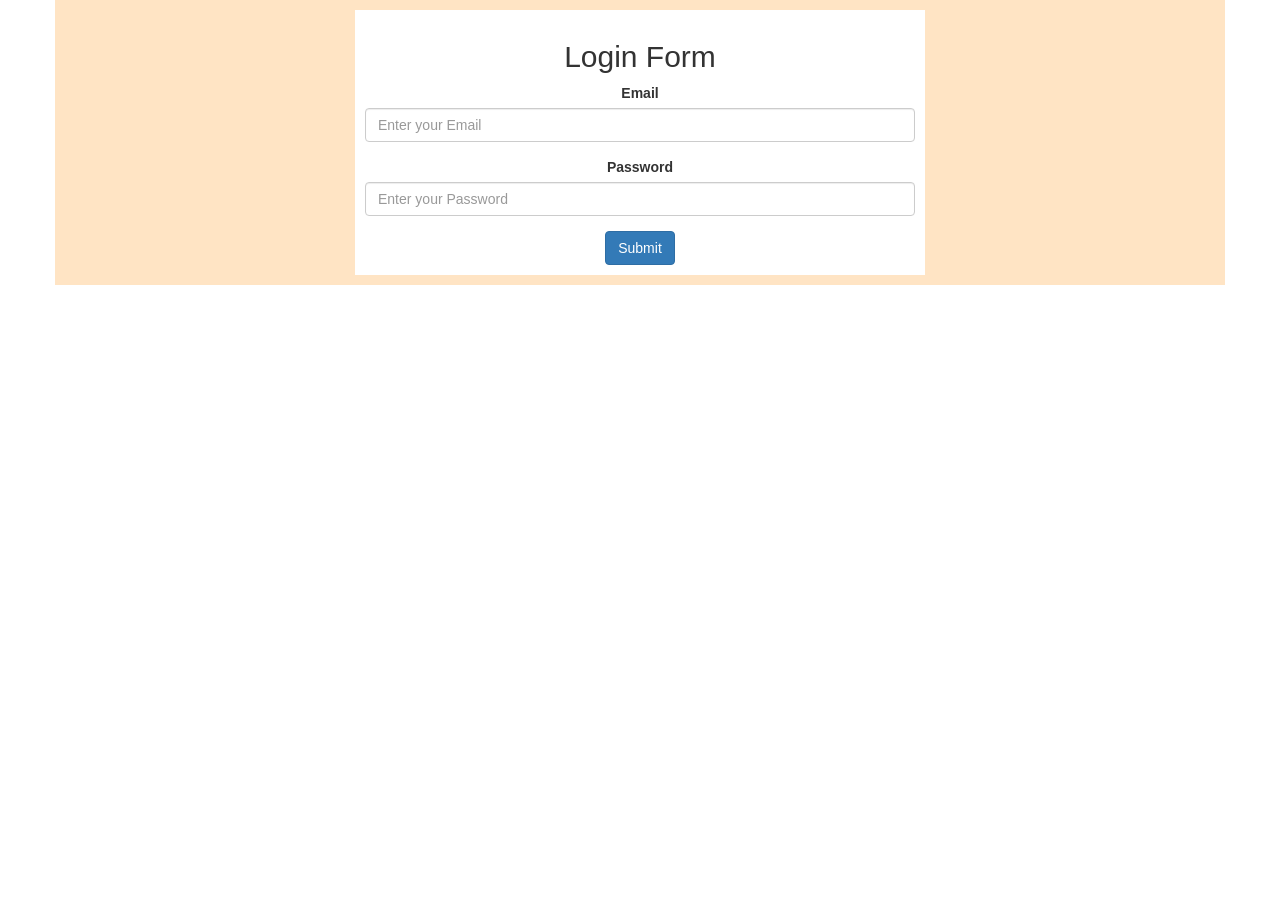
<file: w/1b ajx/assignment1b/login.html>
<!DOCTYPE html>
<html lang="en">
<head>
    <meta charset="UTF-8">
    <meta name="viewport" content="width=device-width, initial-scale=1.0">
    <title>Login</title>
    <link rel="stylesheet" href="style.css">
    <link rel="stylesheet" href="https://maxcdn.bootstrapcdn.com/bootstrap/3.4.1/css/bootstrap.min.css">
  <script src="https://ajax.googleapis.com/ajax/libs/jquery/3.7.1/jquery.min.js"></script>
  <script src="https://maxcdn.bootstrapcdn.com/bootstrap/3.4.1/js/bootstrap.min.js"></script>
</head>
<body>
    <div class="container">
        <div class="card">
            <h2>Login Form</h2>
            <div class="form-group">
                <label for="email">Email
                </label>
                <input type="email" class="form-control" id="email" placeholder="Enter your Email">
            </div>

            <div class="form-group">
                <label for="password">Password
                </label>
                <input type="password" class="form-control" id="password" placeholder="Enter your Password">
            </div>
            <div class="text-center">
                <button type="button" onclick="saveData()" class="btn btn-primary" id="save_btn">Submit</button>
            </div>

        </div>
    </div>
</body>

<script>
    function saveData(){
        let email,password;
        email=document.getElementById("email").value;
        password=document.getElementById("password").value;

        let user_records=new Array();
        user_records=JSON.parse(localStorage.getItem("users"))?JSON.parse(localStorage.getItem("users")):[]

        if(user_records.some((v) =>{
            return v.email==email && v.password==password
        })){
            alert("Login Successful")
            let current_user=user_records.filter((v)=>{
                return v.email==email && v.password==password
            })[0]
            localStorage.setItem("name",current_user.name);
            localStorage.setItem("email",current_user.email);
            window.location.href="profile.html";
        }

        else{
            alert("Login Fail");
        }
    }
</script>
</html>
</file>
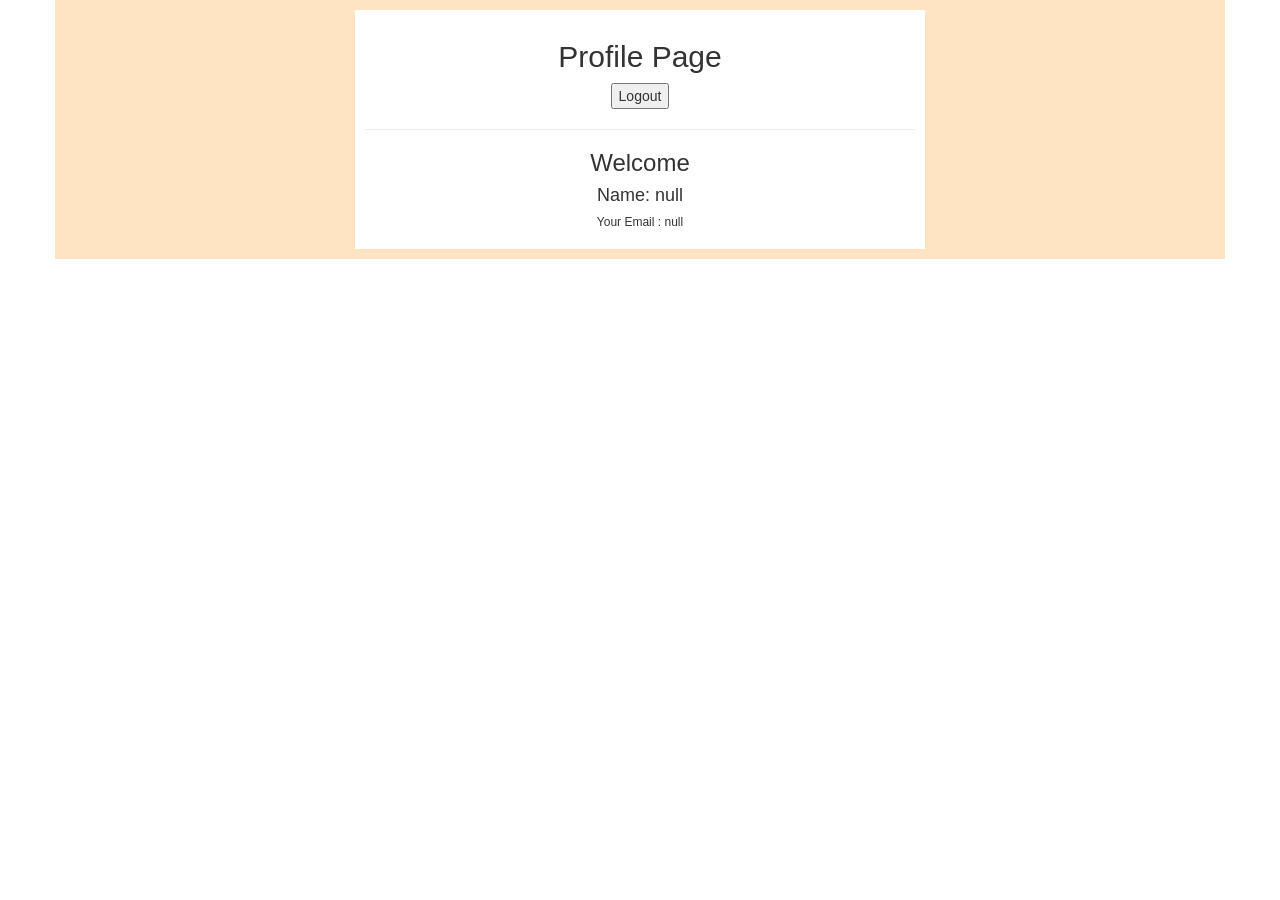
<file: w/1b ajx/assignment1b/profile.html>
<!DOCTYPE html>
<html lang="en">
<head>
    <meta charset="UTF-8">
    <meta name="viewport" content="width=device-width, initial-scale=1.0">
    <title>Profile</title>
    <link rel="stylesheet" href="style.css">
    <link rel="stylesheet" href="https://maxcdn.bootstrapcdn.com/bootstrap/3.4.1/css/bootstrap.min.css">
  <script src="https://ajax.googleapis.com/ajax/libs/jquery/3.7.1/jquery.min.js"></script>
  <script src="https://maxcdn.bootstrapcdn.com/bootstrap/3.4.1/js/bootstrap.min.js"></script>
</head>
<body>
    <div class="container">
        <div class="card">
            <h2>Profile Page</h2>
            <button onclick="logout()">Logout</button>
            <hr>
            <h3>Welcome</h3>
            <h4>Name:
                <script>
                    document.write(localStorage.getItem("name"));
                </script>
            </h4>

            <h6>Your Email :
                <script>
                    document.write(localStorage.getItem("email"));
                </script>
            </h6>
        </div>
    </div>
</body>

<script>
    function logout(){
        localStorage.removeItem("name");
        localStorage.removeItem("email");
        window.location.href="login.html"

    }
</script>
</html>
</file>
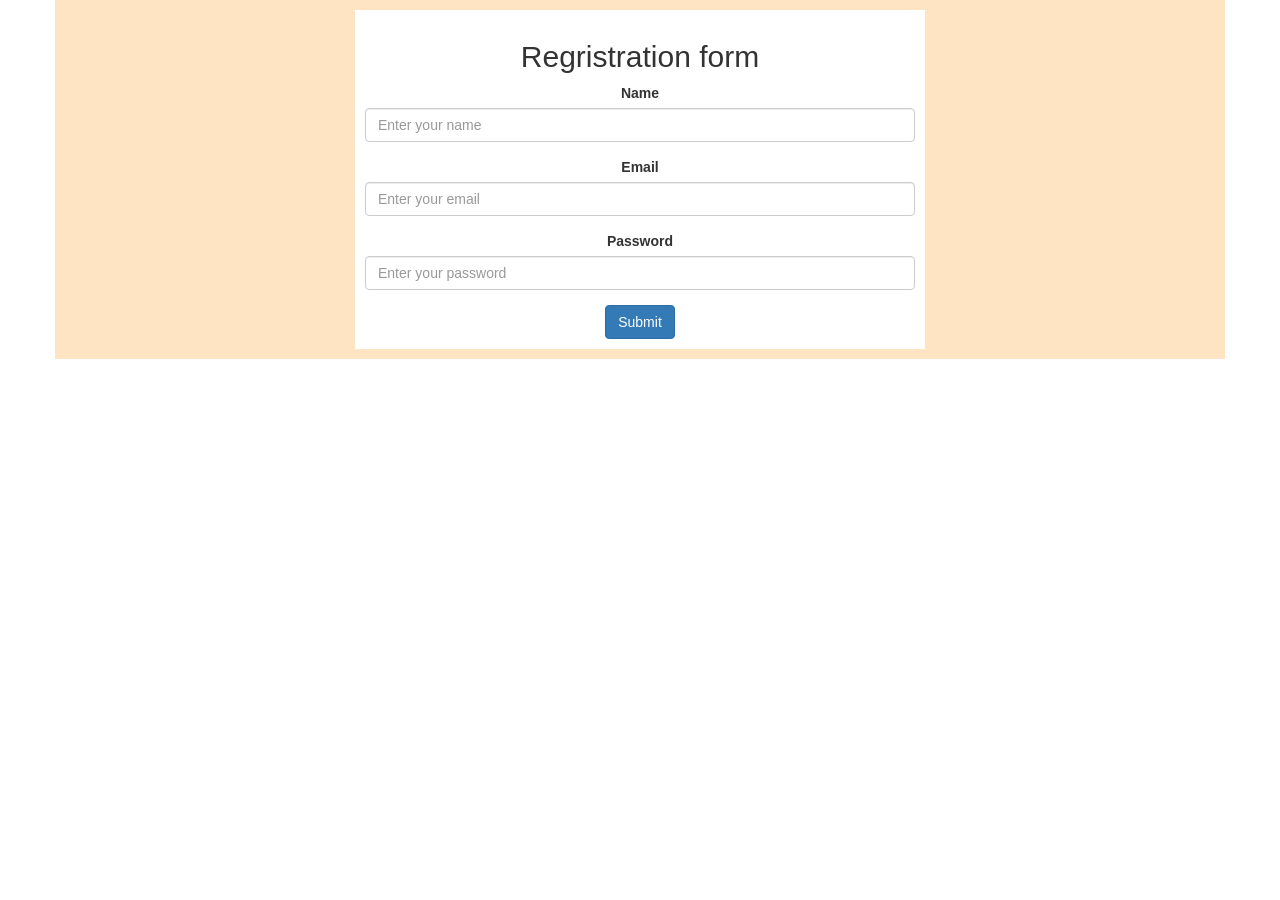
<file: w/1b ajx/assignment1b/reg.html>
<!DOCTYPE html>
<html lang="en">
<head>
    <meta charset="UTF-8">
    <meta name="viewport" content="width=device-width, initial-scale=1.0">
    <title>Regristration</title>
    <link rel="stylesheet" href="style.css">
    <link rel="stylesheet" href="https://maxcdn.bootstrapcdn.com/bootstrap/3.4.1/css/bootstrap.min.css">
  <script src="https://ajax.googleapis.com/ajax/libs/jquery/3.7.1/jquery.min.js"></script>
  <script src="https://maxcdn.bootstrapcdn.com/bootstrap/3.4.1/js/bootstrap.min.js"></script>
</head>
<body>
    <div class="container">
        <div class="card">
            <h2>Regristration form</h2>


            <form action="#">
                <div class="form-group">
                    <label for="name">Name</label>
                    <input type="text" class="form-control" id="name" name="name" placeholder="Enter your name" >
                </div>

                <div class="form-group">
                    <label for="email">Email</label>
                    <input type="email" class="form-control" id="email" name="email" placeholder="Enter your email" >
                </div>

                <div class="form-group">
                    <label for="password">Password</label>
                    <input type="password" class="form-control" id="password" name="password" placeholder="Enter your password" >
                </div>

                <div class="text-center">
                    <button type="button" onclick="saveData()" class="btn btn-primary" id="save_btn">Submit</button>
                </div>
            </form>

        </div>
    </div>
</body>

<script>
    function saveData(){
     
        let name,email,password;
        name=document.getElementById("name").value;
        email=document.getElementById("email").value;
        password=document.getElementById("password").value;
        console.log(name+email+password);

      /*  localStorage.setItem("name",name);
        localStorage.setItem("email",email);
        localStorage.setItem("password",password);*/

        let user_records=new Array();
        user_records =JSON.parse(localStorage.getItem("users"))?JSON.parse(localStorage.getItem("users")):[]
        if(user_records.some((v)=>{
            return v.email==email
        })){
            alert("Duplicate Data");
        }
        else{
            user_records.push({
                "name":name,
                "email":email,
                "password":password
           })

           localStorage.setItem("users",JSON.stringify(user_records));
        }

        }
</script>
</html>
</file>
<file: w/1b ajx/assignment1b/style.css>
.container{
    width: 100%;
    height: 100%;
    background-color: bisque;

}

.container .card{
    width: 50%;
    height: 50%;
    text-align: center;
    margin: auto;
    background-color: white;
    padding: 10px;
    margin-top: 10px;
    margin-bottom: 10px;
}
</file>
